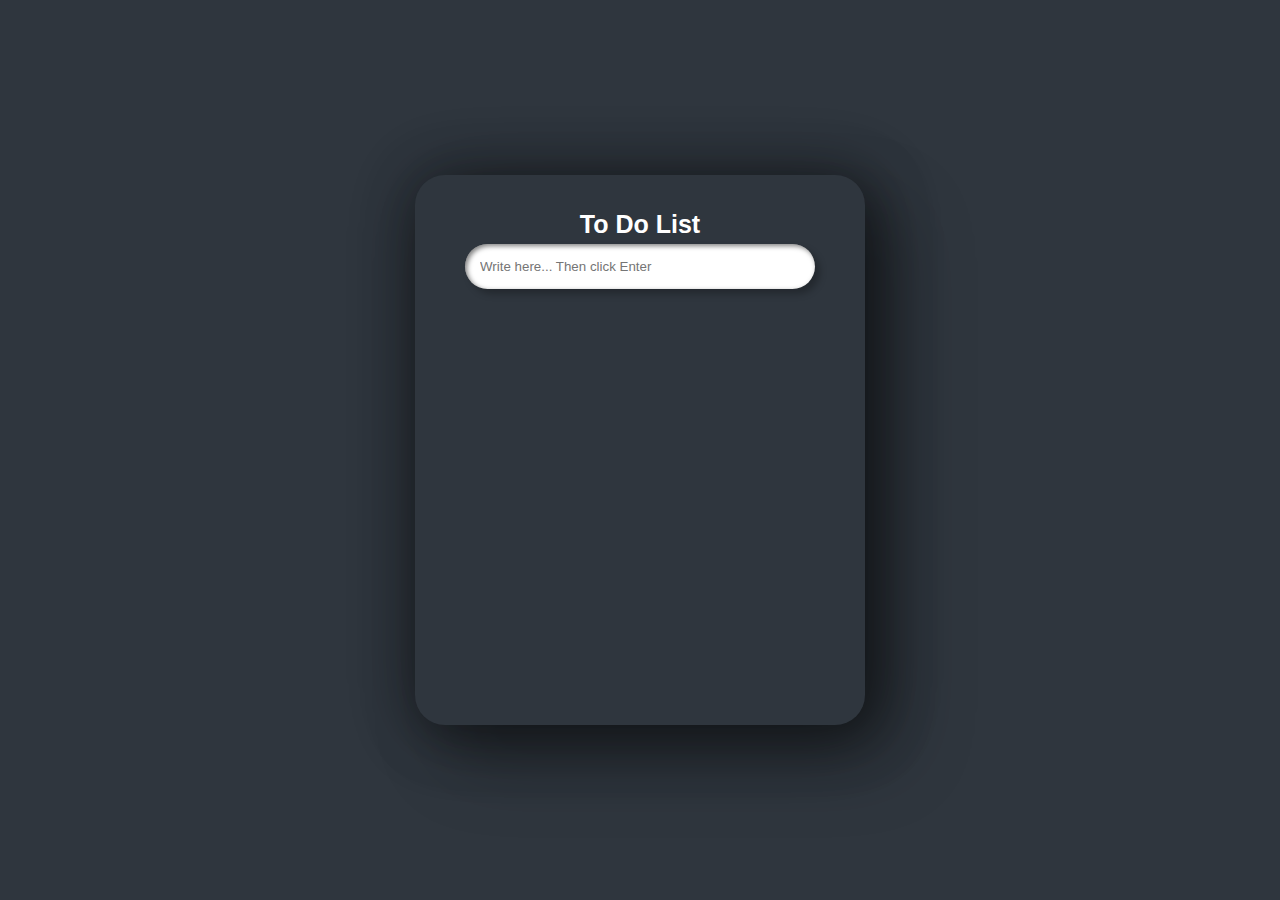
<file: index.html>
<!DOCTYPE html>
<html lang="en">
<head>
    <meta charset="UTF-8">
    <meta name="viewport" content="width=device-width, initial-scale=1.0">
    <title>Document</title>
    <link rel="stylesheet" href="style.css">

</head>
<body>
    <div class="container">
        <div class="box">
           <h2>To Do List</h2>
           <input type="text" placeholder="Write here... Then click Enter" id="inputBox">
           <ul id="list">

           </ul>
        </div>
    </div>
    <script src="script.js"></script>
</body>
</html>
</file>
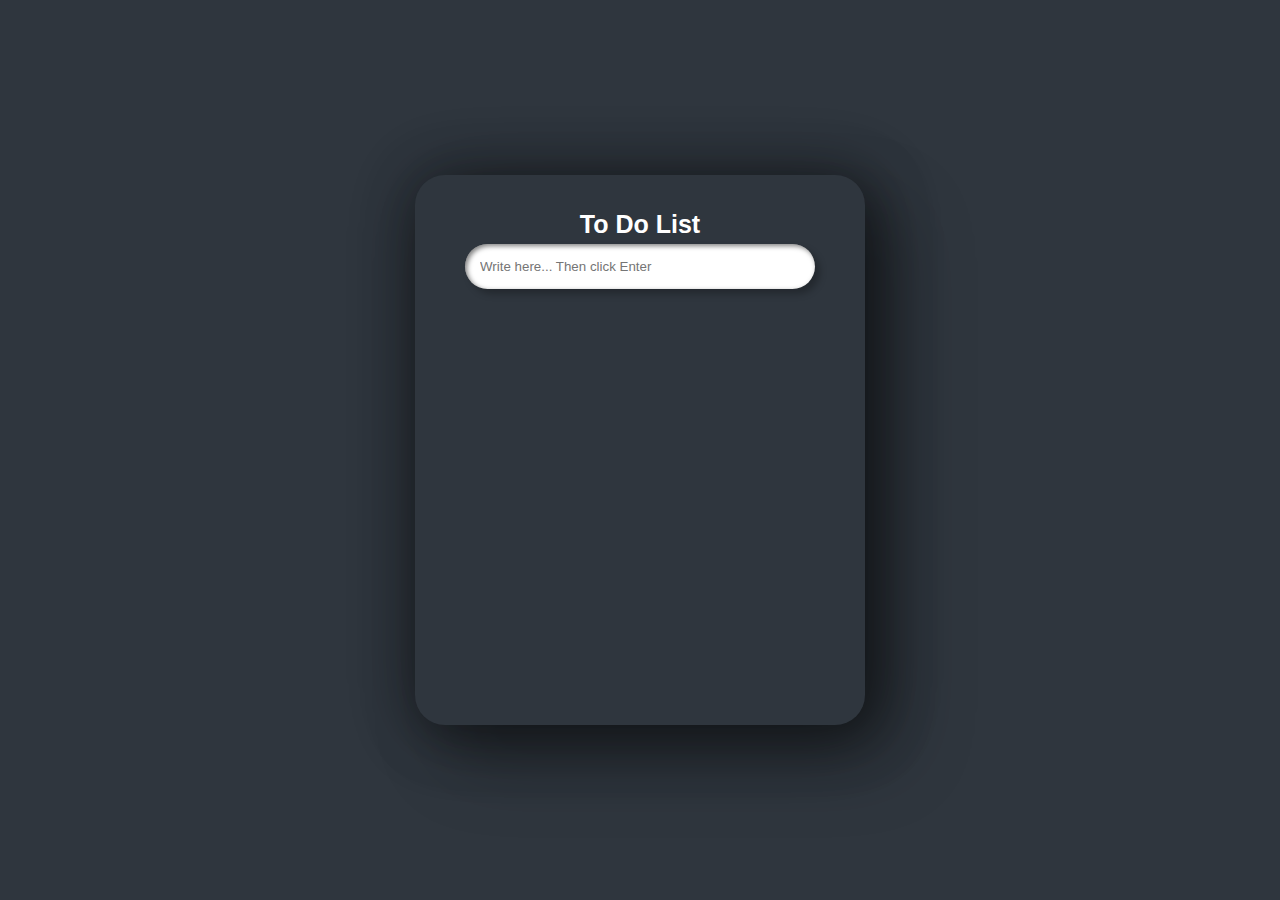
<file: To do.html>
<!DOCTYPE html>
<html lang="en">
<head>
    <meta charset="UTF-8">
    <meta name="viewport" content="width=device-width, initial-scale=1.0">
    <title>Document</title>
    <link rel="stylesheet" href="To do.css">

</head>
<body>
    <div class="container">
        <div class="box">
           <h2>To Do List</h2>
           <input type="text" placeholder="Write here... Then click Enter" id="inputBox">
           <ul id="list">

           </ul>
        </div>
    </div>
    <script src="to-do.js"></script>
</body>
</html>
</file>
<file: style.css>
*{
    margin: 0;
    padding: 0;
    box-sizing: border-box;
    font-family: sans-serif,'poppins';
}
body{
    display: flex;
    justify-content: center;
    align-items: center;
    height: 100vh;
    background: #2f363e;
}
.box{
    position: relative;
    width: 450px;
    height: 550px;
    border-radius: 30px;
    background: #2f363e;
    padding: 30px 50px;
    box-shadow: 35px 35px 75px rgba(0,0,0,0.25),10px 10px 60px rgba(0,0,0,0.25),5px 5px 70px rgba(0,0,0,0.25),5px 5px 60px rgba(0,0,0,0.25);
}
h2{
    width: 100%;
    font-weight: 600;
    text-align: center;
    color: #fff;
    font-size: 25px;
    padding: 5px;
}
#inputBox{
    position: relative;
    width: 100%;
    border: none;
    border-radius: 50px;
    padding: 15px;
    outline: none;
    box-shadow:5px 5px 7px rgba(0,0,0,0.25),inset 2px 2px 5px rgba(0,0,0,0.5);
}
.box li{
    position: relative;
    display: flex;
    width: calc(100% - 40px);
    align-items: center;
    justify-content:center;
    background: #1f83f2;
    margin: 15px 0;
    border-radius: 22.5px;
    padding:10px;
    padding: 10px;
    cursor: pointer;
    color: #fff;
    box-shadow: 5px 5px 7px rgba(0,0,0,0.25),inset 2px 2px 5px rgba(0,0,0,0.5);
}
.box li i{
    display: flex;
    justify-content: center;
    align-items: center;
    position: absolute;
    width: 30px;
    height: 30px;
    background: #ad1849;
    right: -40px;
    border-radius: 50%;
    box-shadow:5px 5px 7px rgba(0,0,0,0.25),inset 2px 2px 5px rgba(255,255,255,0.5) ;
}
.box li i::before{
    content: "";
    position: absolute;
    width: 15px;
    height: 2px;
    background: #fff;
    transform: rotate(45deg);
}
.box li i::after{
    content: "";
    position: absolute;
    width: 15px;
    height: 2px;
    background: #fff;
    transform: rotate(-45deg);
}
.box li::before{
    content:"";
    position: absolute;
    left: 8px;
    width: 30px;
    height: 30px;
    background: #2f363e;
    border-radius: 50%;
}
.box li.done{
     background: #607d8b;
}
.box li.done::after{
    content: "";
    position: absolute;
    left: 16px;
    width: 12px;
    height: 6px;
    border-left: 2px solid #fff;
    border-bottom: 2px solid #fff;
    transform: rotate(315deg);
}
#list{
    position: relative;
    margin-top: 20px;
    height: 350px;
    overflow-y: auto;
    padding-right: 10px;
}
::-webkit-scrollbar-track{
    box-shadow: inset 0 0 15px rgba(0,0,0,0.5);
}
::-webkit-scrollbar
{
    width: 5px;
}
::-webkit-scrollbar-thumb{
    background: #fff;
}
</file>
<file: To do.css>
*{
    margin: 0;
    padding: 0;
    box-sizing: border-box;
    font-family: sans-serif,'poppins';
}
body{
    display: flex;
    justify-content: center;
    align-items: center;
    height: 100vh;
    background: #2f363e;
}
.box{
    position: relative;
    width: 450px;
    height: 550px;
    border-radius: 30px;
    background: #2f363e;
    padding: 30px 50px;
    box-shadow: 35px 35px 75px rgba(0,0,0,0.25),10px 10px 60px rgba(0,0,0,0.25),5px 5px 70px rgba(0,0,0,0.25),5px 5px 60px rgba(0,0,0,0.25);
}
h2{
    width: 100%;
    font-weight: 600;
    text-align: center;
    color: #fff;
    font-size: 25px;
    padding: 5px;
}
#inputBox{
    position: relative;
    width: 100%;
    border: none;
    border-radius: 50px;
    padding: 15px;
    outline: none;
    box-shadow:5px 5px 7px rgba(0,0,0,0.25),inset 2px 2px 5px rgba(0,0,0,0.5);
}
.box li{
    position: relative;
    display: flex;
    width: calc(100% - 40px);
    align-items: center;
    justify-content:center;
    background: #1f83f2;
    margin: 15px 0;
    border-radius: 22.5px;
    padding:10px;
    padding: 10px;
    cursor: pointer;
    color: #fff;
    box-shadow: 5px 5px 7px rgba(0,0,0,0.25),inset 2px 2px 5px rgba(0,0,0,0.5);
}
.box li i{
    display: flex;
    justify-content: center;
    align-items: center;
    position: absolute;
    width: 30px;
    height: 30px;
    background: #ad1849;
    right: -40px;
    border-radius: 50%;
    box-shadow:5px 5px 7px rgba(0,0,0,0.25),inset 2px 2px 5px rgba(255,255,255,0.5) ;
}
.box li i::before{
    content: "";
    position: absolute;
    width: 15px;
    height: 2px;
    background: #fff;
    transform: rotate(45deg);
}
.box li i::after{
    content: "";
    position: absolute;
    width: 15px;
    height: 2px;
    background: #fff;
    transform: rotate(-45deg);
}
.box li::before{
    content:"";
    position: absolute;
    left: 8px;
    width: 30px;
    height: 30px;
    background: #2f363e;
    border-radius: 50%;
}
.box li.done{
     background: #607d8b;
}
.box li.done::after{
    content: "";
    position: absolute;
    left: 16px;
    width: 12px;
    height: 6px;
    border-left: 2px solid #fff;
    border-bottom: 2px solid #fff;
    transform: rotate(315deg);
}
#list{
    position: relative;
    margin-top: 20px;
    height: 350px;
    overflow-y: auto;
    padding-right: 10px;
}
::-webkit-scrollbar-track{
    box-shadow: inset 0 0 15px rgba(0,0,0,0.5);
}
::-webkit-scrollbar
{
    width: 5px;
}
::-webkit-scrollbar-thumb{
    background: #fff;
}
</file>
